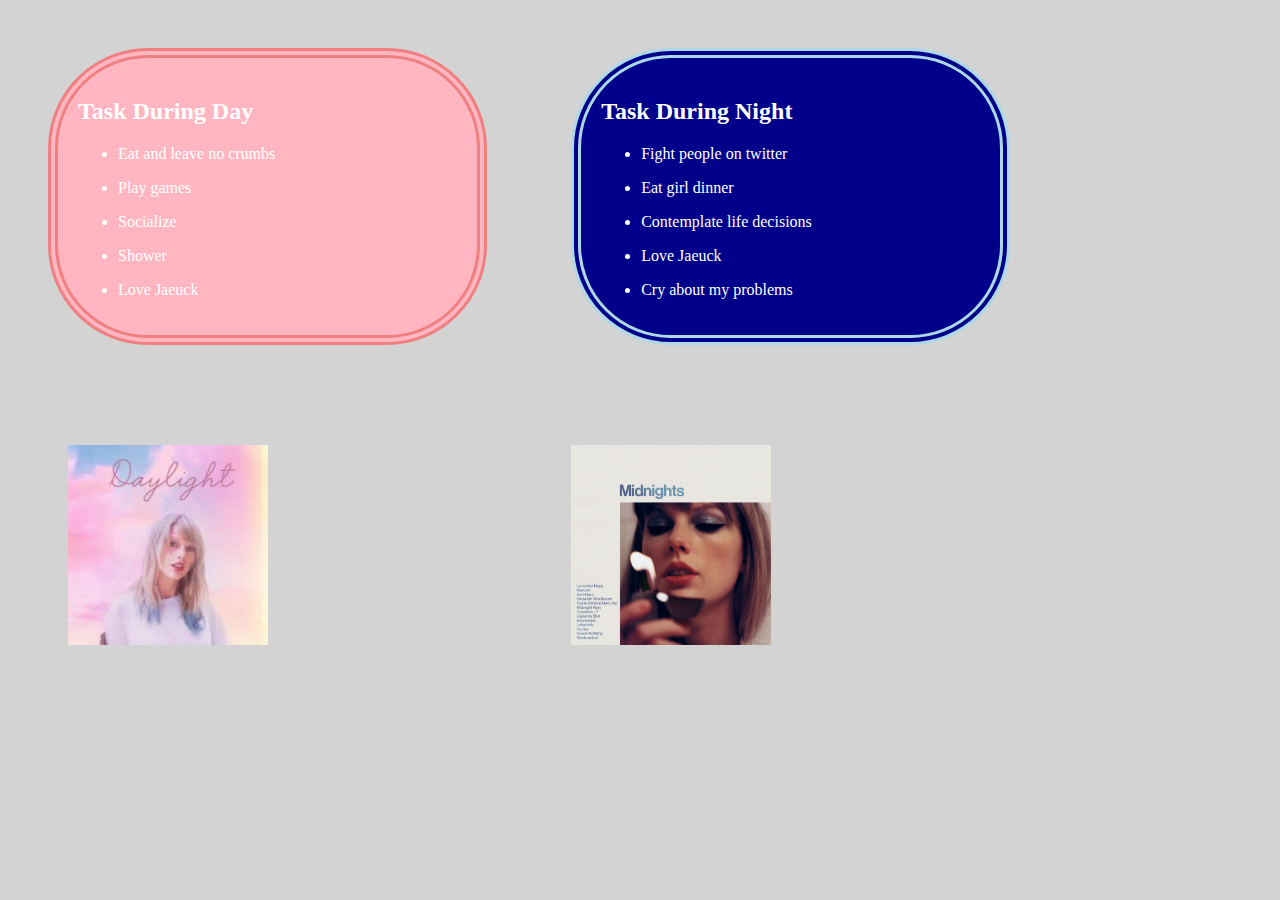
<file: Index.html>
<!DOCTYPE html>
<html>
		
<head>
		<link rel="stylesheet" type="text/css" href= 11-17_Div.css>
		<title>DIV Practice</title>
</head>

<body>	
<!--One More Chance-->
	<div id="day">
		<h2>Task During Day</h2>
		<ul><li>Eat and leave no crumbs</li></ul>
		<ul><li>Play games</li></ul>
		<ul><li>Socialize</li></ul>
		<ul><li>Shower</li></ul>
		<ul><li>Love Jaeuck</li></ul>






	</div>
<!--More Days With You-->
	<div id="night">
		<h2>Task During Night</h2>
		<ul><li>Fight people on twitter</li></ul>
		<ul><li>Eat girl dinner</li></ul>
		<ul><li>Contemplate life decisions</li></ul>
		<ul><li>Love Jaeuck</li></ul>
		<ul><li>Cry about my problems</li></ul>


		
	</div>
	<div>
	<img src="daylight.jfif" width="200" height="200"> 
</div>
	<div>
		<img src="MidnightRain.jfif" width="200" height="200">
	</div>
</body>

</html>
</file>
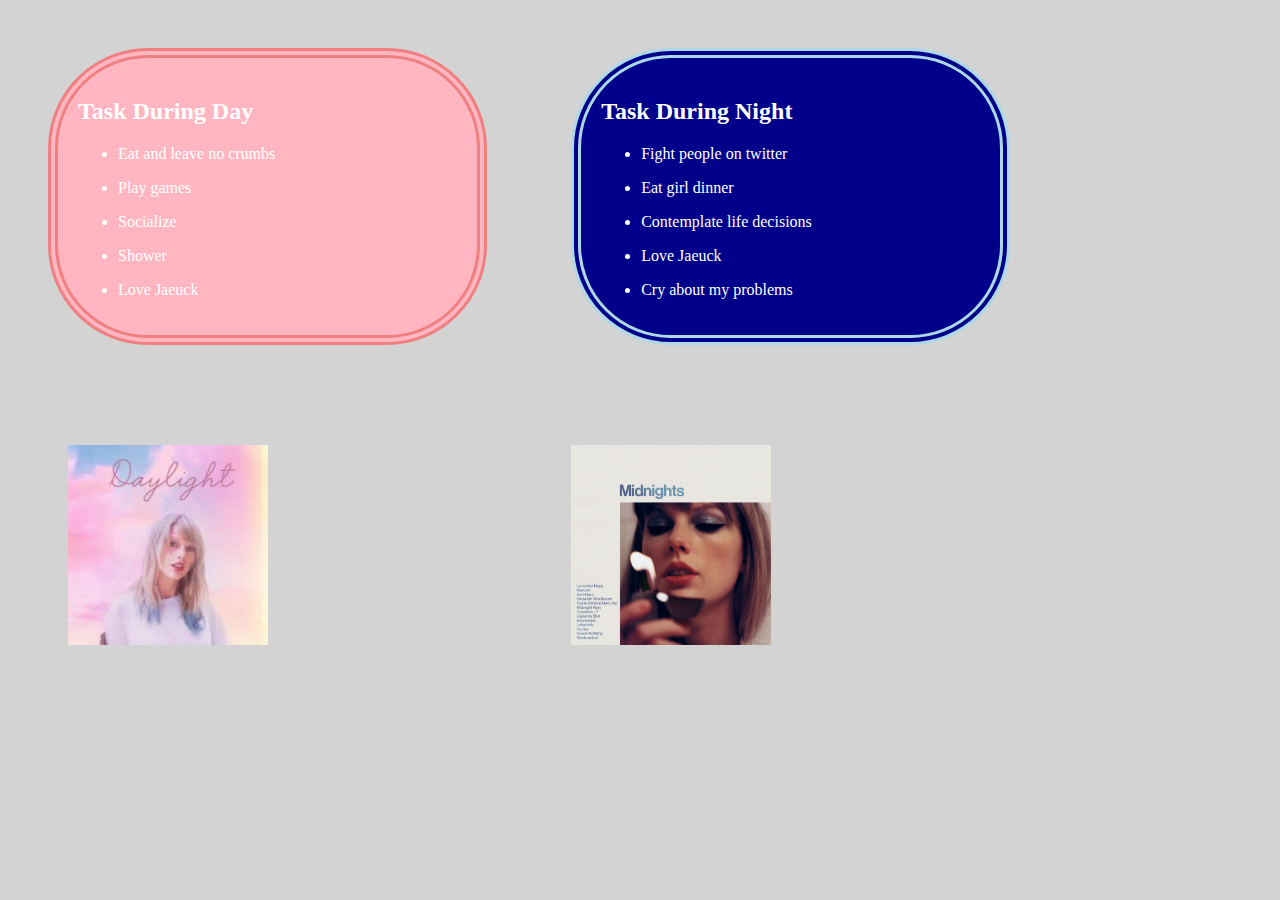
<file: 11-17_Div.html>
<!DOCTYPE html>
<html>
		
<head>
		<link rel="stylesheet" type="text/css" href= 11-17_Div.css>
		<title>DIV Practice</title>
</head>

<body>	
<!--One More Chance-->
	<div id="day">
		<h2>Task During Day</h2>
		<ul><li>Eat and leave no crumbs</li></ul>
		<ul><li>Play games</li></ul>
		<ul><li>Socialize</li></ul>
		<ul><li>Shower</li></ul>
		<ul><li>Love Jaeuck</li></ul>






	</div>
<!--More Days With You-->
	<div id="night">
		<h2>Task During Night</h2>
		<ul><li>Fight people on twitter</li></ul>
		<ul><li>Eat girl dinner</li></ul>
		<ul><li>Contemplate life decisions</li></ul>
		<ul><li>Love Jaeuck</li></ul>
		<ul><li>Cry about my problems</li></ul>


		
	</div>
	<div>
	<img src="daylight.jfif" width="200" height="200"> 
</div>
	<div>
		<img src="MidnightRain.jfif" width="200" height="200">
	</div>
</body>

</html>
</file>
